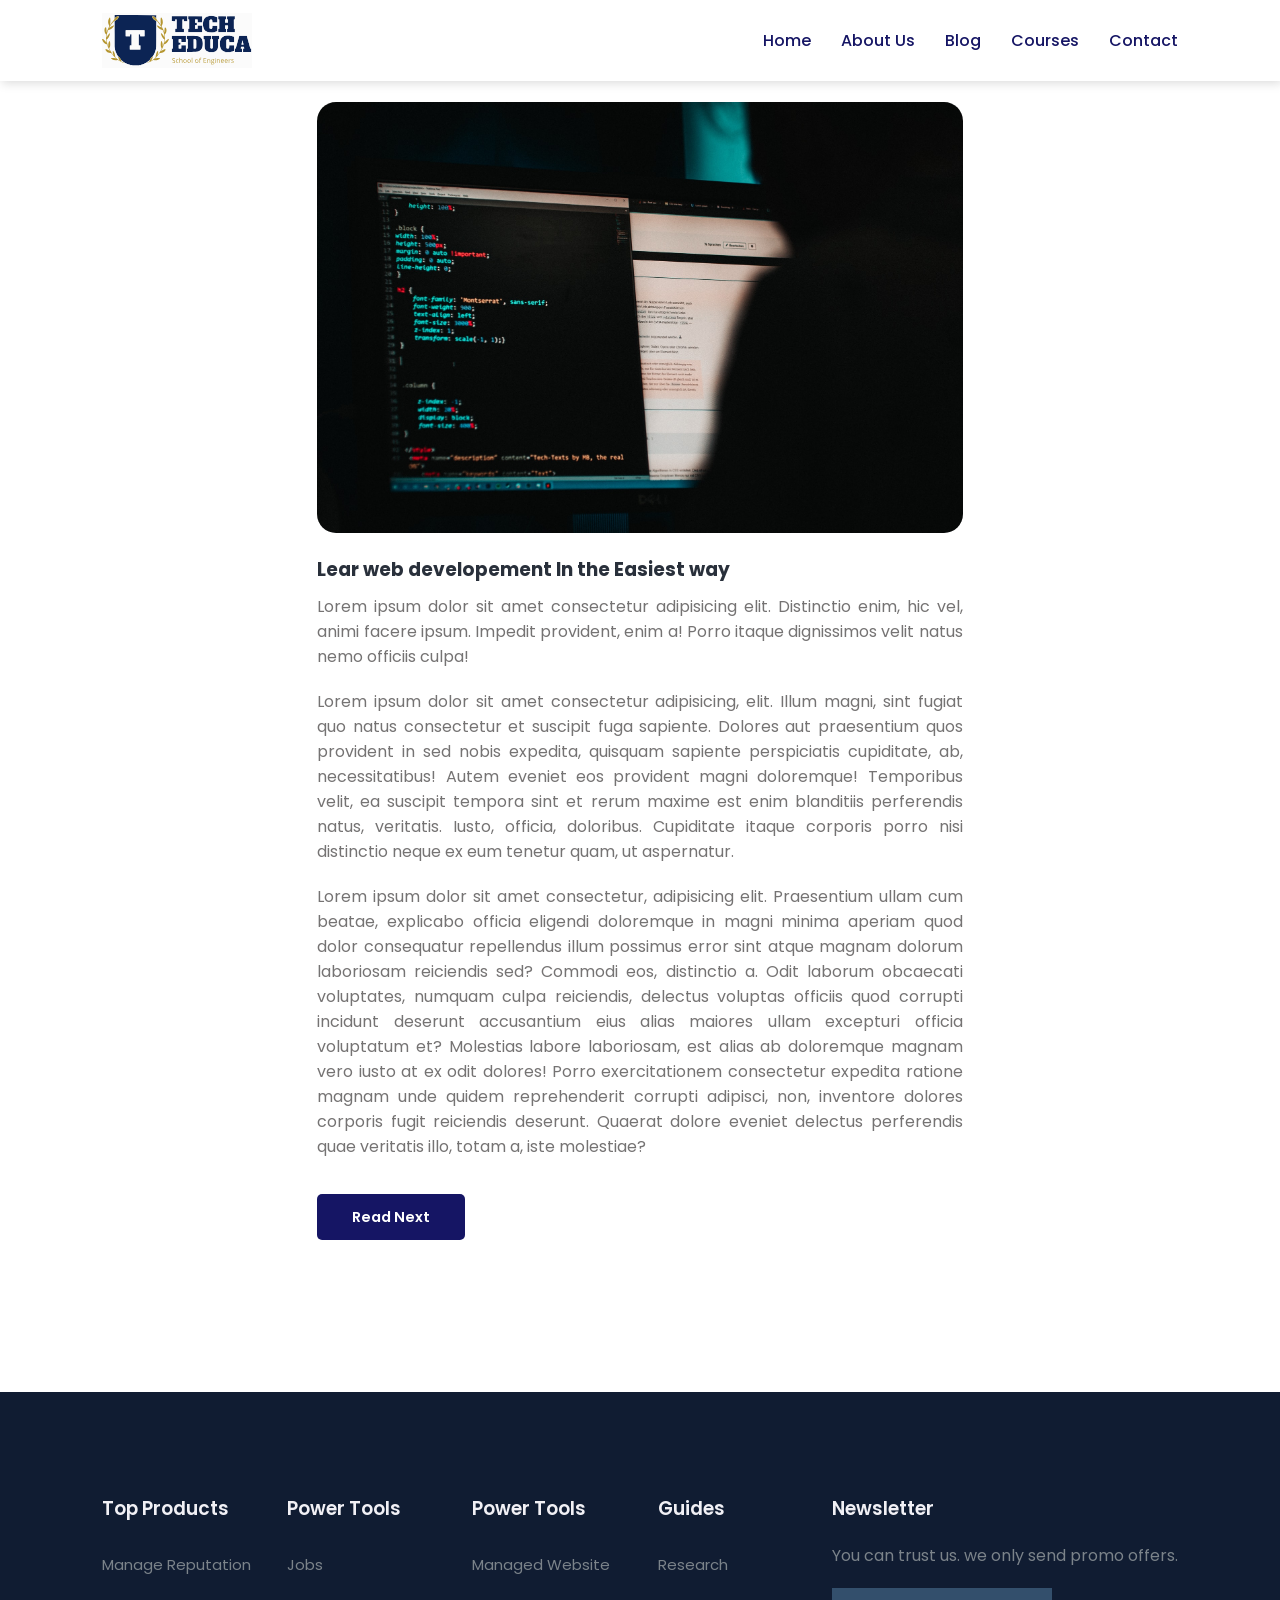
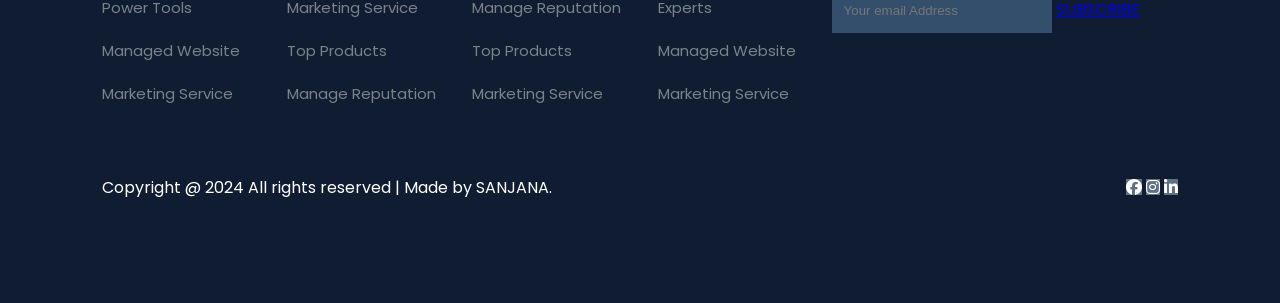
<file: post.html>
<!DOCTYPE html>
<html lang="en">
<head>
	<meta charset="UTF-8">
	<meta name="viewport" content="width=device-width, initial-scale=1.0">
	<title>Single post</title>

	<!-- font Awesome CDN link -->
	<link rel="stylesheet" href="https://cdnjs.cloudflare.com/ajax/libs/font-awesome/6.1.1/css/all.min.css" />

	<!-- External CSS -->
	<link rel="stylesheet" href="style.css">
	<link rel="stylesheet" href="about.css">
	<link rel="stylesheet" href="blog.css">
	<link rel="stylesheet" href="post.css">

	<!-- JQuery CDN link -->
	<script src="https://code.jquery.com/jquery-3.6.0.min.js" integrity="sha256-/xUj+3OJU5yExlq6GSYGSHk7tPXikynS7ogEvDej/m4=" crossorigin="anonymous"></script>
</head>
<body>
	<!-- Navigation start -->
	<nav>
		<img src="img/logo.svg" class="logo" alt="">

		<div class="navigation">
			<ul>
				<i id="menu-close" class="fas fa-times"></i>
				<li><a href="index.html">Home</a></li>
				<li><a href="about.html">About Us</a></li>
				<li><a href="blog.html">Blog</a></li>
				<li><a href="courses.html">Courses</a></li>
				<li><a href="contact.html">Contact</a></li>
			</ul>

			<img src="img/menu.png" id="menu-btn" alt="">
		</div>
	</nav>
	<!-- Navigation ends -->


	<!-- Post body starts from here -->
	<div id="blog-container">
		<div class="blogs blogpost">
			<div class="post">
				<img src="img/b1.jpg" alt="">
				<h3>Lear web developement In the Easiest way</h3>
				<p>
					Lorem ipsum dolor sit amet consectetur adipisicing elit. Distinctio enim, hic vel, animi facere ipsum. Impedit provident, enim a! Porro itaque dignissimos velit natus nemo officiis culpa!
				</p>

				<p>
					Lorem ipsum dolor sit amet consectetur adipisicing, elit. Illum magni, sint fugiat quo natus consectetur et suscipit fuga sapiente. Dolores aut praesentium quos provident in sed nobis expedita, quisquam sapiente perspiciatis cupiditate, ab, necessitatibus! Autem eveniet eos provident magni doloremque! Temporibus velit, ea suscipit tempora sint et rerum maxime est enim blanditiis perferendis natus, veritatis. Iusto, officia, doloribus. Cupiditate itaque corporis porro nisi distinctio neque ex eum tenetur quam, ut aspernatur.
				</p>

				<p>
					Lorem ipsum dolor sit amet consectetur, adipisicing elit. Praesentium ullam cum beatae, explicabo officia eligendi doloremque in magni minima aperiam quod dolor consequatur repellendus illum possimus error sint atque magnam dolorum laboriosam reiciendis sed? Commodi eos, distinctio a. Odit laborum obcaecati voluptates, numquam culpa reiciendis, delectus voluptas officiis quod corrupti incidunt deserunt accusantium eius alias maiores ullam excepturi officia voluptatum et? Molestias labore laboriosam, est alias ab doloremque magnam vero iusto at ex odit dolores! Porro exercitationem consectetur expedita ratione magnam unde quidem reprehenderit corrupti adipisci, non, inventore dolores corporis fugit reiciendis deserunt. Quaerat dolore eveniet delectus perferendis quae veritatis illo, totam a, iste molestiae?
				</p>

				<br>

				<a href="#">Read Next</a>
			</div>
		</div>
	</div>
	<!-- Post body ends from here -->


	<!-- Footer section starts from here -->
	<footer>
		<div class="footer-col">
			<h3>Top Products</h3>
			<li>Manage Reputation</li>
			<li>Power Tools</li>
			<li>Managed Website</li>
			<li>Marketing Service</li>
		</div>

		<div class="footer-col">
			<h3>Power Tools</h3>
			<li>Jobs</li>
			<li>Marketing Service</li>
			<li>Top Products</li>
			<li>Manage Reputation</li>
		</div>

		<div class="footer-col">
			<h3>Power Tools</h3>
			<li>Managed Website</li>
			<li>Manage Reputation</li>
			<li>Top Products</li>
			<li>Marketing Service</li>
		</div>

		<div class="footer-col">
			<h3>Guides</h3>
			<li>Research</li>
			<li>Experts</li>
			<li>Managed Website</li>
			<li>Marketing Service</li>
		</div>

		<div class="footer-col">
			<h3>Newsletter</h3>
			<p>You can trust us. we only send promo offers.</p>

			<div class="subscribe">
				<input type="email" placeholder="Your email Address">
				<a href="#" class="yellow">SUBSCRIBE</a>
			</div>
		</div>

		<div class="copyright">
			<p>
				Copyright @ 2024 All rights reserved | Made by SANJANA.
			</p>
			<div class="pro-links">
				<i class="fab fa-facebook"></i>
				<i class="fab fa-instagram"></i>
				<i class="fab fa-linkedin-in"></i>
			</div>
		</div>
	</footer>
	<!-- Footer section ends from here -->

	<script>
		// Show menu links on burger click
		$('#menu-btn').click(function(){
			$('nav .navigation ul').addClass('active')
		});

		// Hide navbar on click function
		$('#menu-close').click(function(){
			$('nav .navigation ul').removeClass('active')
		});
	</script>
</body>
</html>
</file>
<file: style.css>
@import url('https://fonts.googleapis.com/css2?family=Inter:wght@100;200;300;400;500&family=Poppins:ital,wght@0,100;0,200;0,300;0,400;0,500;0,600;0,700;0,800;0,900;1,700;1,800;1,900&display=swap');

*
{
	margin: 0;
	padding: 0;
	box-sizing: border-box;}

body
{
	font-family: 'Poppins', sans-serif;
}

h2{
	color: rgb(35, 35, 85);
	font-family: 'Poppins', sans-serif;
}
h1
{
	font-size: 2.5rem;
	font-weight: 700;
	color: rgb(35, 35, 85);
}

span{font-size: .9rem;}
h6 {font-size: 1.1rem; color: rgb(24, 24, 49);}

/*------------- Navigation style start ------------*/
nav
{
	position: fixed;
	width: 100%;
	background-color: #fff;
	display: flex;
	justify-content: space-between;
	align-items: center;
	padding: 1vw 8vw;
	box-shadow: 2px 2px 10px rgba(0, 0, 0, 0.15);
	z-index: 1;
}

nav .logo
{
	width: 150px;
	cursor: pointer;
}

nav .navigation
{
	display: flex;}
#menu-btn
{
	width: 30px;
	height: 30px;
	display: none;
}

#menu-close
{
	display: none;
}

nav .navigation ul
{
	display: flex;
	justify-content: flex-end;
	align-items: center;
}

nav .navigation ul li
{
	list-style: none;
	margin-left: 30px;
}

nav .navigation ul li a
{
	text-decoration: none;
	color: rgb(21, 21, 100);
	font-size: 16px;
	font-weight: 500;
	transition: 0.3s ease;
}

nav .navigation ul li a.active,
nav .navigation ul li a:hover
{
	color: #FDC93B;

}
/*------------- Navigation style end ------------*/

/*------------- Hero section styling start --------------*/
#home
{
	background-image:linear-gradient(rgba(9, 5, 54, 0.3), rgba(5,4,46,0.7)), url("file:///C:/Sanjana's%20Project/images/ubs.jpeg");
	width: 100%;
	height: 100vh;
	background-size: cover;
	background-position: center center;
	display: flex;
	flex-direction: column;
	justify-content: center;
	align-items: center;
	text-align: center;
	padding-top: 40px;
}

#home h2
{
	color: #fff;
	font-size: 2.2rem;
	letter-spacing: 1px;
}

#home p
{
	width: 50%;
	color: #fff;
	font-size: 0.9rem;
	line-height: 25px;
}

#home .btn
{
	margin-top: 30px;
}

#home a
{
	text-decoration: none;
	font-size: 0.9rem;
	padding: 13px 35px;
	background-color: #fff;
	font-weight: 600;
	border-radius: 5px;
}

#home a.blue
{
	color: #fff;
	background: rgb(21, 21, 100);
	transition: 0.3s ease;
}

#home a.blue:hover
{
	color: rgb(21, 21, 100);
	background: #fff;
}

#home a.yellow
{
	color: #fff;
	background: #fdc938;
	transition: 0.3s ease;
}

#home a.yellow:hover
{
	color: rgb(21, 21, 100);
	background: #fff;
}
/*------------- Hero section styling end --------------*/


/*------------- Features section styling start -------------*/
#features
{
	padding: 5vw 8vw 0 8vw;
	text-align: center;
}

#features .fea-base
{
	display: grid;
	grid-template-columns: repeat(auto-fit, minmax(320px, 1fr));
	grid-gap: 1rem;
	margin-top: 50px;
}

#features .fea-box
{
	background: #edf1f2;
	text-align: start;
	padding: 1.2rem;
	border-radius: 6px;
}

#features .fea-box i
{
	font-size: 2.3rem;
	color: rgb(44, 44, 80);
}

#features .fea-box h3
{
	font-size: 1.2rem;
	font-weight: 600;
	color: rgb(46, 46, 59);
	padding: 13px 0 7px 0;
}

#features .fea-box p
{
	font-size: 1rem;
	font-weight: 400;
	color: rgb(70, 70, 87);
}
/*------------- Features section styling end -------------*/


/*------------- Courses section styling start ------------*/
#course
{
	padding: 8vw 8vw 8vw 8vw;
	text-align: center;
}

#course .course-box
{
	display: grid;
	grid-template-columns: repeat(auto-fit, minmax(320px, 1fr));
	grid-gap: 1rem;
	margin-top: 50px;
}

#course .courses
{
	text-align: start;
	background: #edf1f2;
	height: 100%;
	position: relative;
}

#course .courses img
{
	width: 100%;
	height: 60%;
	background-size: cover;
	background-position: center;
}

#course .courses .details
{
	padding: 15px 15px 0 15px;
}

#course .courses .details i
{
	color: #fdc93b;
	font-size: .9rem;}
#course .courses .cost
{
	background-color: rgb(74, 74, 136);
	color: #fff;
	line-height: 70px;
	width: 70px;
	height: 70px;
	text-align: center;
	border-radius: 50%;
	position: absolute;
	right: 15px;
	bottom: 100px;
}
/*------------- Courses section styling end ------------*/

/*------------- Footer section styling starts ------------*/
footer
{
	padding: 8vw;
	background-color: #101c32;
	display: flex;
	justify-content: space-between;
	align-items: flex-start;
	flex-wrap: wrap;
}

footer .footer-col
{
	padding-bottom: 40px;
}

footer h3
{
	color: rgb(241, 240, 245);
	font-weight: 600;
	padding-bottom: 20px;
}

footer li
{
	list-style: none;
	color: #7b838a;
	padding: 10px 0;
	font-size: 15px;
	cursor: pointer;
	transition: 0.3s ease;
}

footer li:hover
{
	color: rgb(241, 240, 245);
}

footer p
{
	color: #7b838a;
}

footer .subscribe
{
	margin-top: 20px;
}

footer input
{
	width: 220px;
	padding: 15px 12px;
	background: #334F6C;
	border: none;
	outline: none;
	color: #fff;
}
footer .copyright
{
	margin-top: 20px;
	width: 100%;
	display: flex;
	justify-content: space-between;
	align-items: center;
	flex-wrap: wrap;
}

footer .copyright p, footer .copyright p > a
{
	color: #fff;
	text-decoration: none;
}

footer .copyright .pro-links
{
	margin-top: 0px;
}

footer .copyright .pro-links i
{
	background-color: #5f7185;
	color: #fff;
}

footer .copyright .pro-links i:hover
{
	background: #fdc93b;
	color: #2c2c2c;
}
/*------------- Footer section styling ends ------------*/
</file>
<file: about.css>
#about-home
{
	background-image: linear-gradient(rgba(9, 5, 54, 0.3), rgba(5,4,46,0.7)), url("file:///C:/Sanjana's%20Project/images/ubs.jpeg");
	width: 100%;
	height: 60vh;
	background-size: cover;
	background-position: center center;
	display: flex;
	flex-direction: column;
	justify-content: center;
	align-items: center;
	text-align: center;
	padding-top: 40px;
}

#about-home h2
{
	color: #fff;
	font-size: 2.2rem;
	letter-spacing: 1px;
}

#about-container
{
	display: flex;
	align-items: center;
	padding: 8vw 8vw 2vw 8vw;
}

#about-container .about-img
{
	width: 60%;
	padding-right: 60px;
}

#about-container .about-img img
{
	width: 100%;
}

#about-container .about-text
{
	width: 40%;
}

#about-container .about-text h2
{
	color: #29303B;
	padding-bottom: 15px;
}

#about-container .about-text p
{
	color: #686F7A;
	font-weight: 300;
}

#about-container .about-text .about-fe
{
	display: flex;
	justify-content: space-between;
	align-items: flex-start;
	margin-top: 30px;
}

#about-container .about-text .about-fe img
{
	width: 50px;
	background-size: cover;
	background-position: center;
	margin-right: 20px;
}

#about-container .about-text .about-fe .fe-text
{
	width: 90%;
}

#about-container .about-text .about-fe .fe-text h5
{
	font-size: 16px;
	color: #29303B;
}



/*------------------- Trust section starts from here ---------------*/
#trust
{
	text-align: center;
	padding: 8vw;
}

#trust .trust-img
{
	margin-top: 60px;
	display: flex;
	justify-content: space-between;
}

#trust .trust-img img
{
	width: 90px;
	height: auto;
}
/*------------------- Trust section ends from here ---------------*/




/*------------------------------------------------------------------*/
/*------------------- Tablet screen starts from here ---------------*/
/*------------------------------------------------------------------*/
@media screen and (max-width: 768px)
{
	#about-container
	{
		padding: 8vw 4vw 2vw 4vw;
	}

	#about-container .about-img
	{
		padding-right: 30px;
	}

	#trust .trust-img img
	{
		width: 50px;
		height: auto;
	}
}


/*------------------------------------------------------------------*/
/*------------------- Smartphone screen starts from here ---------------*/
/*------------------------------------------------------------------*/
@media screen and (max-width: 475px)
{
	#about-container
	{
		flex-direction: column-reverse;
	}

	#about-container .about-img
	{
		width: 100%;
		padding: 0;
	}

	#about-container .about-text
	{
		width: 100%;
		padding-bottom: 20px;
	}

	#trust .trust-img
	{
		margin-top: 40px;
		flex-wrap: wrap;
	}

	#trust .trust-img img
	{
		width: 60px;
		margin: 10px 15px;
		height: auto;
	}
}
</file>
<file: blog.css>
#blog-container
{
	display: flex;
	align-items: flex-start;
	justify-content: space-between;
	padding: 8vw;
}

#blog-container .blogs
{
	width: 60%;
}

#blog-container .blogs img
{
	width: 100%;
	border-radius: 19px;
}

#blog-container .blogs .post
{
	padding-bottom: 60px;
}

#blog-container .blogs .post h3
{
	color: #29303B;
	padding: 15px 0 10px 0;
}

#blog-container .blogs .post p
{
	color: #757373;
	padding-bottom: 20px;
}

#blog-container .blogs .post a
{
	text-decoration: none;
	font-size: 0.9rem;
	padding: 13px 35px;
	background-color: rgb(21, 21, 100);
	color: #fff;
	border-radius: 5px;
	font-weight: 600;
}

#blog-container .cate
{
	width: 30%;
}

#blog-container .cate h2
{
	padding-bottom: 7px;
}

#blog-container .cate a
{
	text-decoration: none;
	color: #757373;
	font-weight: 500;
	line-height: 45px;
}


/*------------------------------------------------------*/
/*------------------- For tablet screen ----------------*/
/*------------------------------------------------------*/
@media (max-width: 789px)
{
	#blog-container
	{
		padding: 8vw 4vw;
	}
}




/*------------------------------------------------------*/
/*------------------- For mobile screen ----------------*/
/*------------------------------------------------------*/
@media screen and (max-width: 475px)
{
	#blog-container
	{
		flex-direction: column;
	}

	#blog-container .blogs
	{
		width: 100%;
	}

	#blog-container .cate
	{
		width: 100%;
	}
}
</file>
<file: post.css>
#blog-container .blogpost
{
	width: 60%;
	margin: auto !important;
}

#blog-container .blogpost p
{
	text-align: justify;
}



/*------------------------------------------------------*/
/*------------------ For Tablet screen -----------------*/
/*------------------------------------------------------*/
@media screen and (max-width: 789px)
{
	#blog-container .blogpost
	{
		padding-top: 30px;
		width: 100%;
	}

	#blog-container .blogpost img
	{
		width: 100%;
		height: 50vh;
		object-fit: cover;
	}
}



/*------------------------------------------------------*/
/*------------------ For Mobile screen -----------------*/
/*------------------------------------------------------*/
@media screen and (max-width: 475px)
{
	#blog-container .blogpost
	{
		padding-top: 70px;
		width: 100%;
	}

	#blog-container .blogpost img
	{
		width: 100%;
		height: 50vh;
		object-fit: cover;
	}
}
</file>
